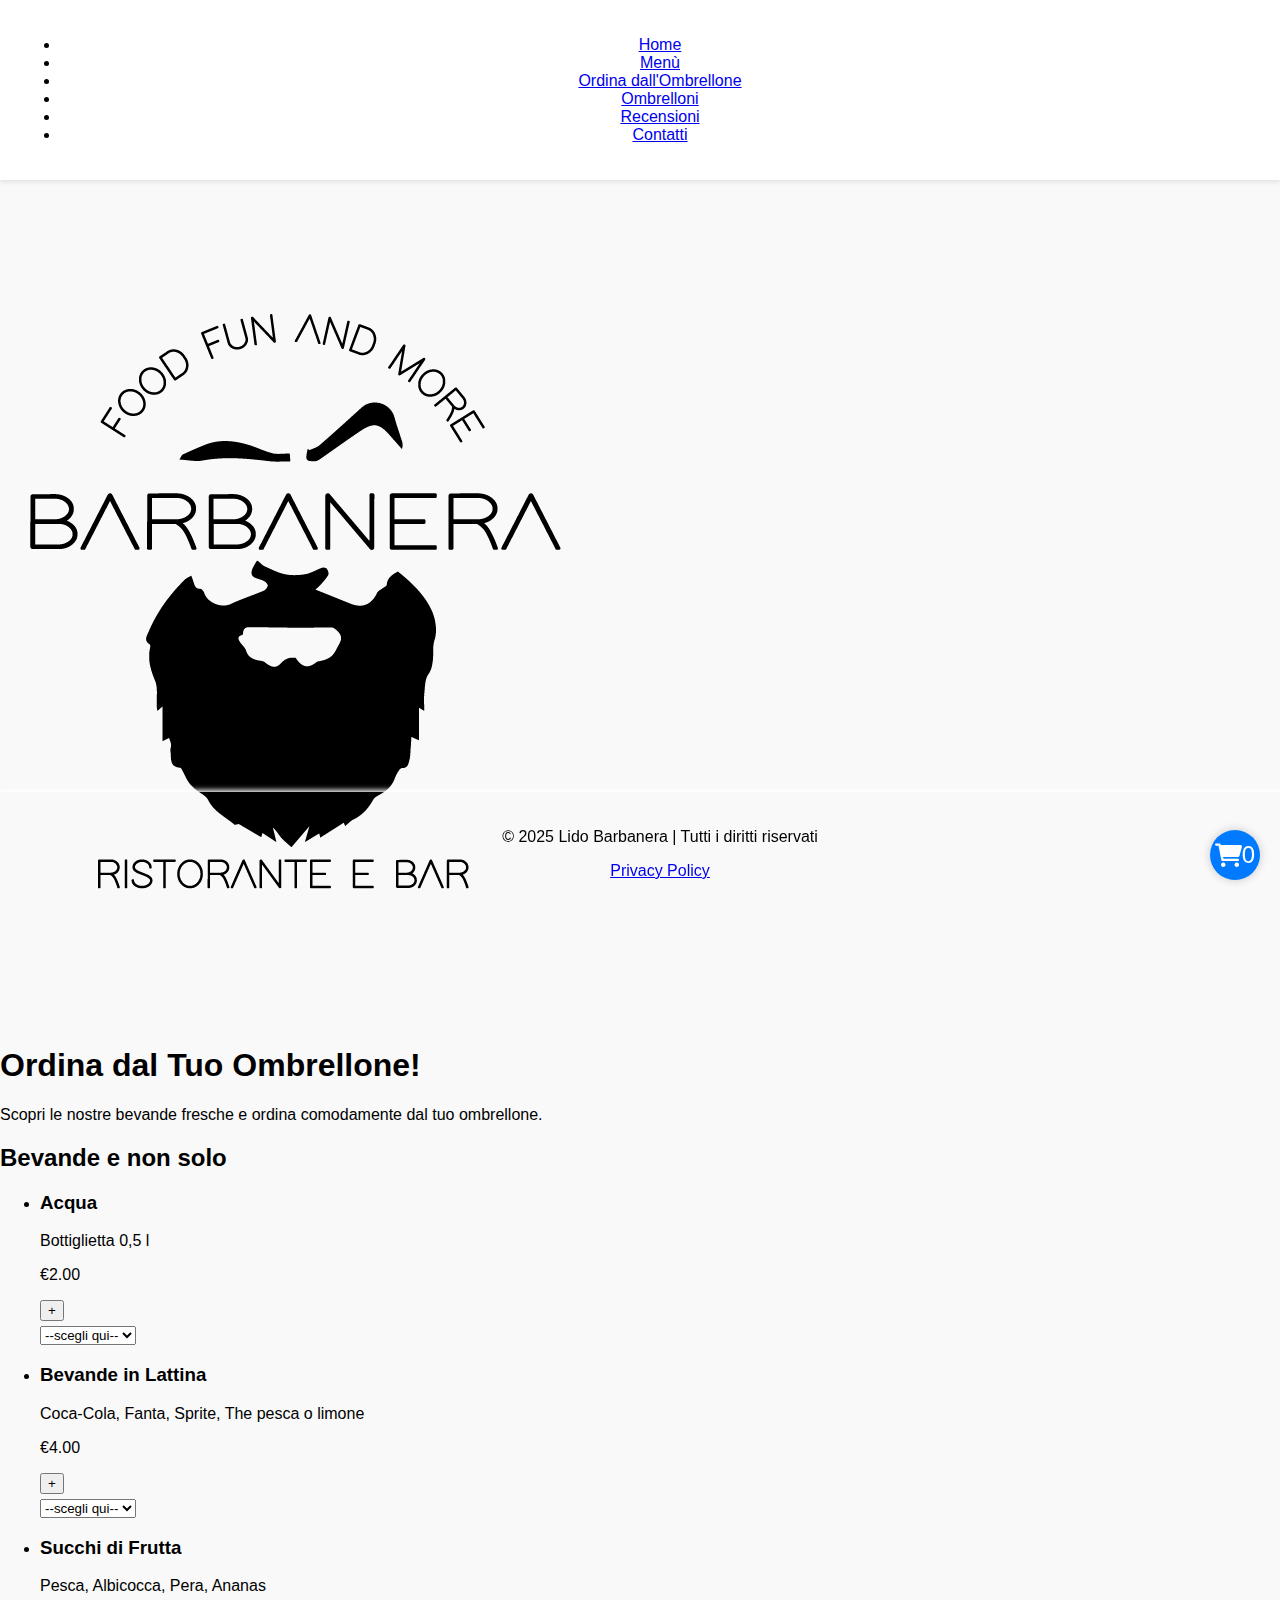
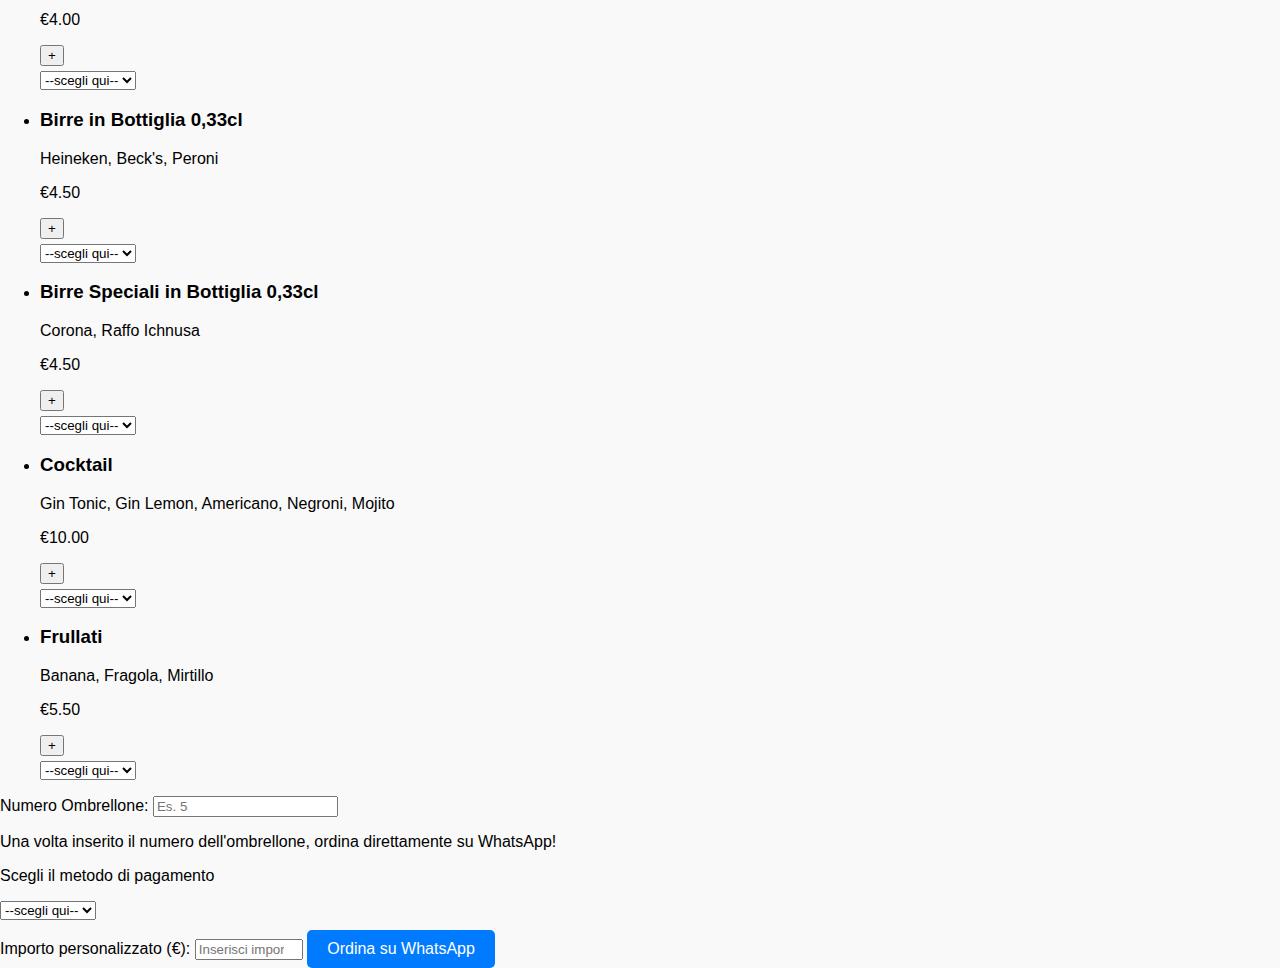
<file: ordina.html>
<!DOCTYPE html>
<html lang="it">
<head>
    <meta charset="UTF-8">
    <meta name="viewport" content="width=device-width, initial-scale=1.0">
    <title>Ordina dall'Ombrellone - Lido Barbanera</title>
    <link rel="stylesheet" href="style.css">
    <link rel="manifest" href="manifest.json">
    <link rel="stylesheet" href="https://cdnjs.cloudflare.com/ajax/libs/font-awesome/6.0.0-beta3/css/all.min.css"> <!-- Font Awesome -->
    <style>
        /* Stile per l'icona del carrello */
        .cart-icon {
            position: fixed;
            bottom: 20px;
            right: 20px;
            background-color: #007bff;
            color: white;
            border-radius: 50%;
            width: 50px;
            height: 50px;
            display: flex;
            justify-content: center;
            align-items: center;
            font-size: 24px;
            cursor: pointer;
            box-shadow: 0 0 10px rgba(0,0,0,0.2);
            z-index: 1000;
        }

        .cart-icon:hover {
            background-color: #0056b3;
        }

        /* Stile per il carrello */
        .cart {
            position: fixed;
            bottom: 10px;
            left: 10px;
            background-color: white;
            padding: 10px;
            border-radius: 10px;
            box-shadow: 0 0 10px rgba(0,0,0,0.1);
            width: 250px;
            max-height: 300px;
            overflow-y: auto;
            z-index: 999;
            display: none; /* Nascondiamo il carrello inizialmente */
        }

        .cart h3 {
            font-size: 1.2em;
            margin-bottom: 10px;
        }

        #cart-items {
            list-style: none;
            padding: 0;
        }

        #cart-items li {
            margin-bottom: 5px;
        }

        .remove-item {
            background-color: red;
            color: white;
            border: none;
            padding: 2px 8px;
            border-radius: 5px;
            cursor: pointer;
        }

        .remove-item:hover {
            background-color: darkred;
        }

        /* Animazione per la rimozione del prodotto */
        @keyframes removeItem {
            0% {
                opacity: 1;
                transform: translateX(0);
            }
            100% {
                opacity: 0;
                transform: translateX(100%);
            }
        }

        .cart-item.removing {
            animation: removeItem 0.5s forwards;
        }

        .cta-btn {
            background-color: #007bff;
            color: white;
            text-decoration: none;
            padding: 10px 20px;
            border-radius: 5px;
            display: inline-block;
            margin-top: 10px;
        }

        .cta-btn:hover {
            background-color: #0056b3;
        }

        /* Sezione pagamento */
        #cash-options {
            display: none;
            margin-top: 10px;
        }

        #cash-options select {
            width: 100%;
        }

        .product-variant {
            margin-top: 5px;
            display: block;
            margin-bottom: 10px;
        }
    </style>
</head>
<body>
    <header>
        <nav>
            <!-- Icona del menu hamburger -->
            <div class="hamburger-menu" id="hamburger-menu">
                <div class="bar"></div>
                <div class="bar"></div>
                <div class="bar"></div>
            </div>
            <!-- Menu di navigazione -->
            <ul class="nav-links" id="nav-links">
                <li><a href="index.html">Home</a></li>
                <li><a href="menu.html">Menù</a></li>
                <li><a href="ordina.html">Ordina dall'Ombrellone</a></li>
                <li><a href="ombrelloni.html">Ombrelloni</a></li>
                <li><a href="recensioni.html">Recensioni</a></li>
                <li><a href="contatti.html">Contatti</a></li>
            </ul>
        </nav>
    </header>
    

    <main>
        <section id="order-intro">
            <img src="images/logo.PNG" alt="Logo Lido Barbanera" id="logo">
            <h1>Ordina dal Tuo Ombrellone!</h1>
            <p>Scopri le nostre bevande fresche e ordina comodamente dal tuo ombrellone.</p>
        </section>

        <section id="bar-menu">
            <div class="menu-category">
                <h2>Bevande e non solo</h2>
                <ul>
                    <!-- Prodotto 1: Acqua Liscia o Frizzante -->
                    <li>
                        <h3>Acqua</h3>
                        <p>Bottiglietta 0,5 l</p>
                        <p class="price">€2.00</p>
                        <button class="add-to-cart" data-name="Acqua" data-price="2.00">+</button>
                        <select class="product-variant">
                            <option>--scegli qui--</option>
                            <option value="Liscia">Liscia</option>
                            <option value="Frizzante">Frizzante</option>
                        </select>
                    </li>
                    <!-- Prodotto 1: Acqua Liscia o Frizzante -->
                   
                    <!-- Prodotto 2: Bevande in Lattina -->
                    <li>
                        <h3>Bevande in Lattina</h3>
                        <p>Coca-Cola, Fanta, Sprite, The pesca o limone</p>
                        <p class="price">€4.00</p>
                        <button class="add-to-cart" data-name="Bevande in Lattina" data-price="4.00">+</button>
                        <select class="product-variant">
                            <option>--scegli qui--</option>
                            <option value="Coca-Cola">Coca-Cola</option>
                            <option value="Fanta">Fanta</option>
                            <option value="Sprite">Sprite</option>
                            <option value="The pesca">The pesca</option>
                            <option value="The limone">The limone</option>
                        </select>
                    </li>
                    <!-- Prodotto 3: Succhi di Frutta -->
                    <li>
                        <h3>Succhi di Frutta</h3>
                        <p>Pesca, Albicocca, Pera, Ananas</p>
                        <p class="price">€4.00</p>
                        <button class="add-to-cart" data-name="Succhi di Frutta" data-price="4.00">+</button>
                        <select class="product-variant">
                            <option>--scegli qui--</option>
                            <option value="Pesca">Pesca</option>
                            <option value="Albicocca">Albicocca</option>
                            <option value="Pera">Pera</option>
                            <option value="Ananas">Ananas</option>
                        </select>
                    </li>
                    <!-- Prodotto 4: Birre in Bottiglia -->
                    <li>
                        <h3>Birre in Bottiglia 0,33cl</h3>
                        <p>Heineken, Beck's, Peroni</p>
                        <p class="price">€4.50</p>
                        <button class="add-to-cart" data-name="Birre in Bottiglia 0,33cl" data-price="4.50">+</button>
                        <select class="product-variant">
                            <option>--scegli qui--</option>
                            <option value="Heineken">Heineken</option>
                            <option value="Beck's">Beck's</option>
                            <option value="Peroni">Peroni</option>
                        </select>
                    </li>
                    <!-- Prodotto 4: Birre in Bottiglia speciali -->
                    <li>
                        <h3>Birre Speciali in Bottiglia 0,33cl</h3>
                        <p>Corona, Raffo Ichnusa</p>
                        <p class="price">€4.50</p>
                        <button class="add-to-cart" data-name="Birre Speciali in Bottiglia 0,33cl" data-price="4.50">+</button>
                        <select class="product-variant">
                            <option>--scegli qui--</option>
                            <option value="Corona">Corona</option>
                            <option value="Raffo">Raffo</option>
                            <option value="Ichnusa">Ichnusa</option>
                        </select>
                    </li>
                    <!-- Prodotto 5: Cocktail Analcolici -->
                    <li>
                        <h3>Cocktail </h3>
                        <p>Gin Tonic, Gin Lemon, Americano, Negroni, Mojito</p>
                        <p class="price">€10.00</p>
                        <button class="add-to-cart" data-name="Cocktail" data-price="5.00">+</button>
                        <select class="product-variant">
                            <option>--scegli qui--</option>
                            <option value="Gin Tonic">Gin Tonic</option>
                            <option value="Gin Lemon">Gin Lemon</option>
                            <option value="Americano">Americano</option>
                            <option value="Negroni">Negroni</option>
                            <option value="Mojito">Mojito</option>
                        </select>
                    </li>
                    <!-- Prodotto 6: Frullati -->
                    <li>
                        <h3>Frullati</h3>
                        <p>Banana, Fragola, Mirtillo</p>
                        <p class="price">€5.50</p>
                        <button class="add-to-cart" data-name="Frullati" data-price="5.50">+</button>
                        <select class="product-variant">
                            <option>--scegli qui--</option>
                            <option value="Banana">Banana</option>
                            <option value="Fragola">Fragola</option>
                            <option value="Mirtillo">Mirtillo</option>
                        </select>
                    </li>
                </ul>
            </div>
        </section>
                    <!-- Altri prodotti qui (nessuna modifica necessaria) -->
                </ul>
            </div>
        </section>

        <section id="order-details">
            <label for="ombrellone-number">Numero Ombrellone:</label>
            <input type="number" id="ombrellone-number" placeholder="Es. 5" min="1" required>
            
            <p class="whatsapp-info">Una volta inserito il numero dell'ombrellone, ordina direttamente su WhatsApp!</p>
        
            <p>Scegli il metodo di pagamento</p>
            <select id="payment-method">
                <option value="scegli">--scegli qui--</option>
                <option value="card">Carta</option>
                <option value="cash">Contante</option>
            </select>
        <br>
        <label for="custom-cash">Importo personalizzato (€):</label>
        <input type="number" id="custom-cash" placeholder="Inserisci importo" step="0.01" min="0" style="width: 100px;">
    
        
            <div id="cash-options" style="display: none;">
                <label>Seleziona la banconota</label>
                <select id="cash-amount">
                    <option>--scegli qui--</option>
                    <option value="5">€5</option>
                    <option value="10">€10</option>
                    <option value="20">€20</option>
                    <option value="50">€50</option>
                    <option value="100">€100</option>
                </select>
            </div>
        
            <a id="whatsapp-button" href="#" target="_blank" class="cta-btn">Ordina su WhatsApp</a>
        </section>
    </main>

    <footer>
        <p>&copy; 2025 Lido Barbanera | Tutti i diritti riservati</p>
        <a href="privacy-policy.html">Privacy Policy</a>
    </footer>

    <!-- Carrello -->
    <div class="cart">
        <h3>Il Tuo Carrello</h3>
        <ul id="cart-items">
            <!-- I prodotti aggiunti saranno mostrati qui -->
        </ul>
        <p>Total: €<span id="cart-total">0.00</span></p>
    </div>

    <!-- Icona del carrello -->
    <div class="cart-icon">
        <i class="fas fa-shopping-cart"></i>
        <span id="cart-badge" class="badge">0</span>
    </div>

    <script>
let cart = [];

// Funzione per aggiornare il carrello
function updateCart() {
    const cartItemsContainer = document.getElementById('cart-items');
    const cartTotal = document.getElementById('cart-total');
    const cartBadge = document.getElementById('cart-badge');
    cartItemsContainer.innerHTML = ''; // Pulisce il contenuto esistente
    let total = 0;
    let totalItems = 0; // Inizializza il totale degli articoli (in base alla quantità)

    cart.forEach(item => {
        const li = document.createElement('li');
        li.classList.add('cart-item'); // Aggiungi la classe per l'animazione
        li.innerHTML = `
            ${item.name} - ${item.variant} - €${(item.price * item.quantity).toFixed(2)}
            <button class="remove-item" data-id="${item.id}">Rimuovi</button>
            <button class="decrease-item" data-id="${item.id}">-</button>
            <button class="increase-item" data-id="${item.id}">+</button>
            <span class="item-quantity">x${item.quantity}</span>
        `;
        cartItemsContainer.appendChild(li);
        total += item.price * item.quantity;
        totalItems += item.quantity; // Somma la quantità al totale degli articoli
    });

    cartTotal.textContent = total.toFixed(2); // Aggiorna il totale
    cartBadge.textContent = totalItems; // Aggiorna il badge con il numero totale degli articoli
}

// Aggiungi i prodotti al carrello
document.querySelectorAll('.add-to-cart').forEach(button => {
    button.addEventListener('click', function() {
        const name = this.getAttribute('data-name');
        const price = parseFloat(this.getAttribute('data-price'));
        const variantSelect = this.closest('li').querySelector('.product-variant');
        const variant = variantSelect ? variantSelect.value : null;
        const id = `${name}-${variant}`;

        if (variant && variant !== '--scegli qui--') {
            // Verifica se il prodotto è già presente nel carrello
            const existingItem = cart.find(item => item.id === id);
            if (existingItem) {
                // Se esiste, aumentiamo la quantità
                existingItem.quantity += 1;
            } else {
                // Altrimenti, lo aggiungiamo al carrello con quantità 1
                cart.push({ id, name, price, variant, quantity: 1 });
            }
            updateCart();
        } else {
            alert('Per favore, seleziona una variante per il prodotto.');
        }
    });
});

// Rimuovi un prodotto dal carrello
document.getElementById('cart-items').addEventListener('click', function(event) {
    if (event.target.classList.contains('remove-item')) {
        const itemId = event.target.getAttribute('data-id');
        const cartItem = event.target.closest('li');
        
        cartItem.classList.add('removing');
        
        setTimeout(() => {
            // Rimuove l'articolo dal carrello dopo l'animazione
            cart = cart.filter(item => item.id !== itemId);
            updateCart();
        }, 500); // Tempo che corrisponde all'animazione
    }

    // Riduci la quantità di un prodotto
    if (event.target.classList.contains('decrease-item')) {
        const itemId = event.target.getAttribute('data-id');
        const cartItem = cart.find(item => item.id === itemId);

        if (cartItem.quantity > 1) {
            cartItem.quantity -= 1;
        } else {
            // Se la quantità è 1, lo rimuoviamo dal carrello
            cart = cart.filter(item => item.id !== itemId);
        }
        updateCart();
    }

    // Aumenta la quantità di un prodotto
    if (event.target.classList.contains('increase-item')) {
        const itemId = event.target.getAttribute('data-id');
        const cartItem = cart.find(item => item.id === itemId);

        cartItem.quantity += 1;
        updateCart();
    }
});

// Visualizza il carrello al clic
document.querySelector('.cart-icon').addEventListener('click', function() {
    const cartElement = document.querySelector('.cart');
    cartElement.style.display = cartElement.style.display === 'block' ? 'none' : 'block';
});

// Mostra le opzioni di pagamento in contante e il campo per importo personalizzato
document.getElementById('payment-method').addEventListener('change', function() {
    const cashOptions = document.getElementById('cash-options');
    const customCashInput = document.getElementById('custom-cash');
    if (this.value === 'cash') {
        cashOptions.style.display = 'block';
        customCashInput.style.display = 'inline-block';  // Mostra il campo personalizzato
    } else {
        cashOptions.style.display = 'none';
        customCashInput.style.display = 'none';  // Nascondi il campo personalizzato
    }
});


// Prepara il link di WhatsApp con il metodo di pagamento e l'importo
document.getElementById('whatsapp-button').addEventListener('click', function(event) {
    const number = document.getElementById('ombrellone-number').value;
    
    // Verifica se il numero dell'ombrellone è valido (tra 1 e 250)
    if (number < 1 || number > 250) {
        alert('Per favore, inserisci un numero di ombrellone valido tra 1 e 250.');
        event.preventDefault();  // Previeni il reindirizzamento alla pagina WhatsApp
        return;  // Fermati qui se il numero non è valido
    }

    const paymentMethod = document.getElementById('payment-method').value;
    let paymentInfo = '';
    let changeAmount = 0;

    // Verifica che sia stato scelto un metodo di pagamento
    if (paymentMethod === 'scegli') {
        alert('Per favore, seleziona un metodo di pagamento.');
        event.preventDefault();  // Previeni il reindirizzamento alla pagina WhatsApp
        return;
    }

    // Se pagamento contante, controlla se l'utente ha inserito un importo personalizzato
    if (paymentMethod === 'cash') {
        const customAmount = parseFloat(document.getElementById('custom-cash').value);  // Importo inserito dall'utente
        const selectedAmount = parseFloat(document.getElementById('cash-amount').value);  // Importo selezionato dall'utente (banconote)
        
        const totalPrice = parseFloat(document.getElementById('cart-total').textContent); // Prezzo totale del carrello

        // Se l'utente ha inserito un importo personalizzato
        if (customAmount > 0) {
            if (customAmount < totalPrice) {
                alert('L\'importo inserito è inferiore al totale dell\'ordine.');
                event.preventDefault();  // Fermati qui se l'importo è insufficiente
                return;
            } else {
                changeAmount = customAmount - totalPrice;  // Calcola il resto
                paymentInfo = `Pagamento in contante: €${customAmount}. Resto: €${changeAmount.toFixed(2)}`;
            }
        } else {
            // Se non c'è un importo personalizzato, usa l'importo della banconota selezionata
            changeAmount = selectedAmount - totalPrice;
            paymentInfo = `Pagamento in contante: €${selectedAmount}. Resto: €${changeAmount.toFixed(2)}`;
        }
    } else if (paymentMethod === 'card') {
        paymentInfo = 'Pagamento con carta';
    }

    if (cart.length > 0 && number) {
        const cartSummary = cart.map(item => `${item.name} ${item.variant} x${item.quantity}`).join(', ');
        const totalPrice = document.getElementById('cart-total').textContent;
        const message = `Ciao, vorrei ordinare dal mio ombrellone ${number}:   ${cartSummary} Importo totale: €${totalPrice}. ${paymentInfo}`;
        
        // Procedi con il reindirizzamento solo dopo che l'alert è stato chiuso
        this.href = `https://wa.me/+393207408549?text=${encodeURIComponent(message)}`; // Sostituisci con il tuo numero di WhatsApp
    } else {
        alert('Per favore, seleziona il numero dell\'ombrellone e aggiungi articoli al carrello.');
    }
});


    </script>
</body>
</html>
</file>
<file: style.css>
/* Carica il font personalizzato */
@font-face {
    font-family: 'AdamBold';
    src: url('fonts/Adam-Bold.ttf') format('truetype');
    font-weight: bold;
    font-style: normal;
}

/* Stili generali */
body {
    font-family: Arial, sans-serif;
    margin: 0;
    padding: 0;
    background-color: #f9f9f9;
}

header {
    background-color: #ffffff;
    padding: 20px;
    text-align: center;
    box-shadow: 0 2px 5px rgba(0, 0, 0, 0.1);
}

/* Modifica il logo per mostrare il testo "Barbanera" */
#logo {
    font-family: 'AdamBold', sans-serif;
    font-size: 2.5em;
    color: #333;
    text-transform: uppercase;
}

/* Menu laterale */
#side-menu {
    position: fixed;
    top: 0;
    left: -250px;
    height: 100%;
    width: 250px;
    background-color: #333;
    transition: left 0.3s ease-in-out;
    z-index: 100;
}

#side-menu.open {
    left: 0;
}

#side-menu a {
    display: block;
    padding: 15px;
    color: white;
    text-decoration: none;
    border-bottom: 1px solid #ddd;
    transition: background-color 0.3s;
}

#side-menu a:hover {
    background-color: #444;
}

#menu-toggle {
    position: absolute;
    top: 20px;
    left: 20px;
    font-size: 30px;
    color: #333;
    cursor: pointer;
}

/* Sezioni dinamiche */
.section {
    display: none;
    padding: 40px;
    color: #fff;
    text-align: center;
    height: 100vh;
    transition: all 0.3s ease;
}

.section h2 {
    font-size: 3.5em;
}

/* Colori per le sezioni */
#home-section {
    background-color: #ff6347; /* Tomato */
}

#menu-section {
    background-color: #ff8c00; /* Dark Orange */
    padding: 40px;
    text-align: center;
}

#menu-section h2 {
    font-size: 2.5em;
    margin-bottom: 20px;
}

#menu-section p {
    font-size: 1.2em;
    margin-bottom: 40px;
}

#menu-frame-container {
    width: 100%;
    max-width: 1000px; /* Limitiamo la larghezza massima dell'iframe */
    margin: 0 auto;
}

/* Iframe per il menu */
#menu-frame {
    width: 100%;
    height: 600px;
    border: none;
}

/* Stile per il link in caso di problemi con l'iframe */
#menu-section p a {
    color: #0095ff;
    text-decoration: none;
    font-weight: bold;
}

#menu-section p a:hover {
    text-decoration: underline;
}

/* Stili per dispositivi mobili */
@media (max-width: 768px) {
    #menu-frame {
        height: 400px; /* Ridurre l'altezza su schermi più piccoli */
    }
}


#ordina-section {
    background-color: #228B22; /* Dark Green */
    padding: 40px;
    text-align: center;
}

#ordina-section h2 {
    font-size: 2.5em;
    margin-bottom: 20px;
}

#ordina-section p {
    font-size: 1.2em;
    margin-bottom: 40px;
}

/* Iframe per il menu */
#ordina-frame-container {
    width: 100%;
    max-width: 1000px; /* Limitiamo la larghezza massima dell'iframe */
    margin: 0 auto;
}

#ordina-frame {
    width: 100%;
    height: 600px;
    border: none;
}

/* Stile per il pulsante WhatsApp */
.whatsapp-btn {
    display: inline-block;
    margin-top: 20px;
    background-color: #25D366; 
    color: white;
    padding: 12px 25px;
    text-decoration: none;
    border-radius: 50px;
    font-size: 1.2em;
    transition: background-color 0.3s;
}

.whatsapp-btn:hover {
    background-color: #128C7E;
}

.whatsapp-btn i {
    margin-right: 8px;
}

/* Stili per il link in caso di problemi con l'iframe */
#ordina-section p a {
    color: #0095ff;
    text-decoration: none;
    font-weight: bold;
}

#ordina-section p a:hover {
    text-decoration: underline;
}

/* Stili per dispositivi mobili */
@media (max-width: 768px) {
    #ordina-frame {
        height: 400px; /* Ridurre l'altezza su schermi più piccoli */
    }
}


#ombrelloni-section {
    background-color: #1e90ff; /* Colore azzurro simile al mare */
    color: white;
    padding: 40px;
    text-align: center;
}

#ombrelloni-section h2 {
    font-size: 2.5em;
    margin-bottom: 20px;
}

#ombrelloni-section p {
    font-size: 1.2em;
    margin-bottom: 40px;
}

/* Contenitore per le immagini degli ombrelloni */
.ombrelloni-gallery {
    display: flex;
    justify-content: center;
    gap: 30px;
    flex-wrap: wrap; /* Per far sì che le immagini si adattino su più righe nei dispositivi mobili */
    margin-bottom: 40px;
}

/* Ogni ombrellone con immagine e descrizione */
.ombrellone {
    background-color: #ffffff;
    padding: 20px;
    border-radius: 8px;
    width: 280px;
    text-align: center;
    box-shadow: 0 4px 10px rgba(0, 0, 0, 0.1);
}

.ombrellone img {
    width: 100%;
    height: auto;
    border-radius: 8px;
}

.ombrellone h3 {
    font-size: 1.5em;
    margin-top: 15px;
    color: #333;
}

.ombrellone p {
    font-size: 1em;
    color: #666;
    margin-top: 10px;
}

/* Bottone per la prenotazione */
.prenotazione-link {
    margin-top: 30px;
}

.prenotazione-btn {
    background-color: #ff6347; /* Colore simile al tramonto, invitante */
    color: white;
    padding: 15px 30px;
    text-decoration: none;
    border-radius: 50px;
    font-size: 1.2em;
    transition: background-color 0.3s;
}

.prenotazione-btn:hover {
    background-color: #ff4500; /* Colore più scuro al passaggio del mouse */
}

@media (max-width: 768px) {
    .ombrellone {
        width: 100%;
        margin-bottom: 20px;
    }

    .ombrelloni-gallery {
        flex-direction: column;
    }

    .prenotazione-btn {
        font-size: 1.1em; /* Ridurre la dimensione del testo sui dispositivi mobili */
    }
}


#recensioni-section {
    background-color: #9932cc; /* Dark Orchid */
    padding: 40px;
    text-align: center;
    margin-bottom: 80px; /* Aggiunto margine inferiore per evitare la sovrapposizione con il footer */
}

#recensioni-section h2 {
    font-size: 2.5em;
    margin-bottom: 20px;
    color: white;
}

#recensioni-section p {
    font-size: 1.2em;
    margin-bottom: 40px;
    color: rgb(0, 85, 195);
}

.reviews-container {
    display: flex;
    flex-wrap: wrap;
    justify-content: center;
    gap: 20px;
}

.review-card {
    background-color: #fff;
    padding: 20px;
    border-radius: 8px;
    width: 280px;
    box-shadow: 0 4px 8px rgba(0, 0, 0, 0.1);
    text-align: left;
    font-size: 1.1em;
}

.review-card h3 {
    font-size: 1.3em;
    color: #333;
}

.review-card p {
    font-size: 1em;
    color: #666;
}

.review-card strong {
    font-weight: bold;
}

#google-reviews-widget iframe {
    width: 100%;
    height: 300px;
    border-radius: 8px;
}

.leave-review {
    margin-top: 30px;
    font-size: 1.2em;
    color: white;
}

.leave-review a {
    color: #25D366; /* WhatsApp green */
    font-weight: bold;
    text-decoration: none;
}

.leave-review a:hover {
    text-decoration: underline;
}

/* Stili per dispositivi mobili */
@media (max-width: 768px) {
    .review-card {
        width: 100%;
        margin-bottom: 20px;
    }

    .leave-review {
        font-size: 1.1em;
    }
}


#contatti-section {
    background-color: #ff1493; /* Colore rosa per il background */
    color: white;
    padding: 40px;
    text-align: center;
}

#contatti-section h2 {
    font-size: 2.5em;
    margin-bottom: 20px;
}

#contatti-section p {
    font-size: 1.2em;
    margin-bottom: 20px;
}

/* Contenitore per le icone social */
.social-media {
    display: flex;
    justify-content: center;
    gap: 30px; /* Maggiore spazio tra le icone */
    margin-top: 20px;
}

/* Icone social */
.social-icon {
    display: flex;
    align-items: center;
    justify-content: center;
    background-color: #fff;
    color: #333;
    padding: 12px 20px;
    border-radius: 50px;
    font-size: 1.5em;
    text-decoration: none;
    transition: background-color 0.3s, transform 0.3s;
}

/* Hover: Cambio colore e ingrandimento delle icone */
.social-icon:hover {
    background-color: #25D366; /* Colore verde per WhatsApp */
    transform: scale(1.1); /* Leggera animazione di ingrandimento */
}

.social-icon i {
    margin-right: 8px;
}

/* Personalizzazione dei colori per i social */
.social-icon:nth-child(1):hover {
    background-color: #3b5998; /* Blu di Facebook */
    color: white;
}

.social-icon:nth-child(2):hover {
    background-color: #25D366; /* Verde di WhatsApp */
    color: white;
}

.social-icon:nth-child(3):hover {
    background-color: #E4405F; /* Colore rosso Instagram */
    color: white;
}

.social-icon:nth-child(4):hover {
    background-color: #128C7E; /* Colore verde telefonata */
    color: white;
}

/* Responsività: Allineamento verticale su dispositivi mobili */
@media (max-width: 768px) {
    .social-media {
        flex-direction: column;
        gap: 20px; /* Aggiungiamo spazio verticale tra le icone */
    }
    .social-icon {
        font-size: 1.2em; /* Ridurre la dimensione delle icone sui dispositivi mobili */
    }
}


/* Mappa interattiva */
#map-container iframe {
    border: none;
    width: 100%;
    height: 400px;
    border-radius: 8px;
}

/* Modulo di Contatto */
.contact-form {
    background-color: white;
    padding: 20px;
    border-radius: 8px;
    margin-top: 30px;
    box-shadow: 0 4px 8px rgba(0, 0, 0, 0.1);
    text-align: left;
}

.contact-form h3 {
    font-size: 1.8em;
    color: #333;
    margin-bottom: 15px;
}

.contact-form label {
    font-size: 1.1em;
    margin-top: 10px;
    display: block;
}

.contact-form input,
.contact-form textarea {
    width: 100%;
    padding: 10px;
    margin-top: 5px;
    font-size: 1em;
    border: 1px solid #ddd;
    border-radius: 5px;
}

.contact-form button {
    background-color: #ff6347; /* Tomato */
    color: white;
    padding: 12px 25px;
    border: none;
    border-radius: 50px;
    font-size: 1.1em;
    margin-top: 20px;
    cursor: pointer;
    transition: background-color 0.3s;
}

.contact-form button:hover {
    background-color: #ff4500; /* OrangeRed */
}

/* Stili per dispositivi mobili */
@media (max-width: 768px) {
    #map-container iframe {
        height: 300px;
    }

    .contact-form {
        margin: 0 20px;
    }

    .social-media {
        gap: 10px;
    }

    .social-icon {
        width: 40px;
        height: 40px;
    }

    .phone-icon {
        width: 50px;
        height: 50px;
    }
}


/* Pulsante WhatsApp */
.whatsapp-btn {
    display: inline-block;
    margin: 10px;
    background-color: #25D366;
    color: white;
    padding: 12px 25px;
    text-decoration: none;
    border-radius: 50px;
    font-size: 1.2em;
    transition: background-color 0.3s;
}

.whatsapp-btn:hover {
    background-color: #128C7E;
}

.whatsapp-btn i {
    margin-right: 8px;
}

footer {
    text-align: center;
    padding: 20px;
    background-color: #ffffff00;
    position: fixed; /* Reso fisso per rimanere in fondo alla pagina */
    bottom: 0;
    left: 0;
    width: 100%;
    box-shadow: 0 -2px 5px rgb(255, 255, 255);
    transition: transform 0.3s ease; /* Aggiungi una transizione per la scomparsa */
}

footer.hidden {
    transform: translateY(100%); /* Sposta il footer fuori dalla vista */
}
#side-menu.open {
    left: 0; /* Sposta il menu a sinistra quando è aperto */
}

#side-menu {
    position: fixed;
    top: 0;
    left: -250px; /* Posizione iniziale del menu fuori dalla vista */
    height: 100%;
    width: 250px;
    background-color: #333;
    transition: left 0.3s ease-in-out; /* Aggiungi la transizione per il movimento */
    z-index: 100;
}
#menu-frame-container {
    display: none; /* Default: nascosto */
    position: relative;  /* Aggiunto per il controllo della posizione */
    z-index: 10;         /* Assicurati che l'iframe sia sopra le altre sezioni */
    margin-top: 20px;     /* Aggiunto per distanziare l'iframe */
    padding: 20px;        /* Padding per rendere più visibile */
}

#side-menu {
    z-index: 1000; /* Menù laterale sopra le altre sezioni */
}


/* Controlla che l'iframe abbia un z-index più alto di quello della sezione */
#menu-frame {
    width: 100%;
    height: 600px;
    border: none;
    z-index: 9999; /* Assicurati che l'iframe venga sopra gli altri contenuti */
}
/* Stili per la sezione Home */
#home-section {
    background-color: #ff6347; /* Tomato */
    padding: 40px;
    text-align: center;
}

#home-section h2 {
    font-size: 2.5em;
    margin-bottom: 20px;
}

#home-section p {
    font-size: 1.2em;
    margin-bottom: 40px;
}

/* Contenitore delle immagini */
.home-images {
    display: grid;
    grid-template-columns: repeat(3, 1fr); /* Tre immagini per riga */
    gap: 20px;
    justify-items: center;
    align-items: center;
}

/* Ogni immagine */
.image-container img {
    width: 100%;
    height: auto;
    border-radius: 8px;
    box-shadow: 0 4px 8px rgba(0, 0, 0, 0.1);
    transition: transform 0.3s ease;
}

.image-container img:hover {
    transform: scale(1.05); /* Aumenta leggermente l'immagine al passaggio del mouse */
}

/* Stili per dispositivi mobili */
@media (max-width: 768px) {
    .home-images {
        grid-template-columns: repeat(2, 1fr); /* Due immagini per riga su tablet */
    }
}

@media (max-width: 480px) {
    .home-images {
        grid-template-columns: 1fr; /* Una sola immagine per riga su smartphone */
    }
}
</file>
